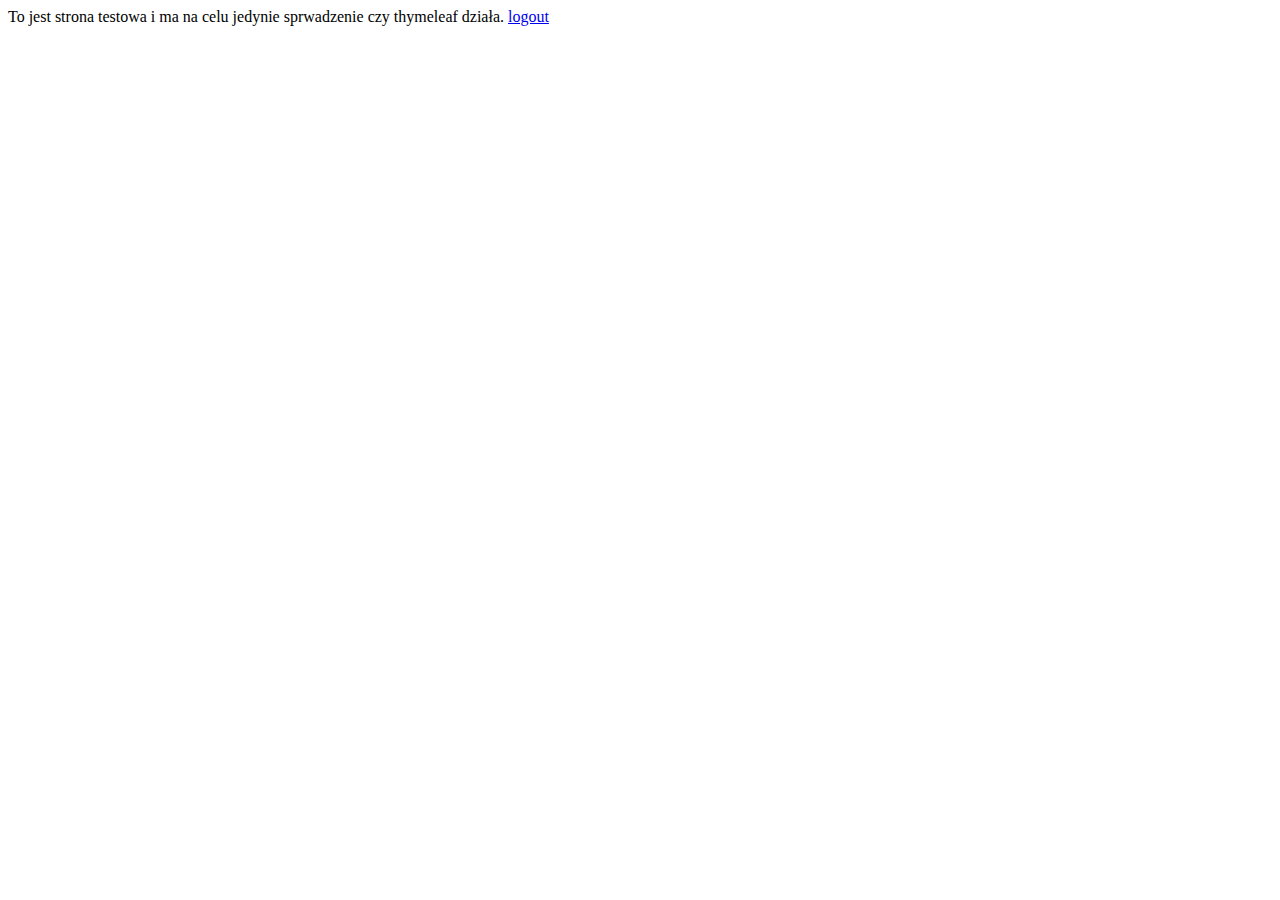
<file: src/main/resources/templates/index.html>
<!DOCTYPE html>
<html lang="en"
      xmlns:layout="http://www.ultraq.net.nz/thymeleaf/layout"
      layout:decorator="fragments/layout">
<head>
  <title></title>
</head>
<body>
<!-- Main Content -->
<div layout:fragment="content">
 <div>
   To jest strona testowa i ma na celu jedynie sprwadzenie czy thymeleaf działa.
     <a href="/logout">logout</a>
 </div>
</div>
</body>
</html>
</file>
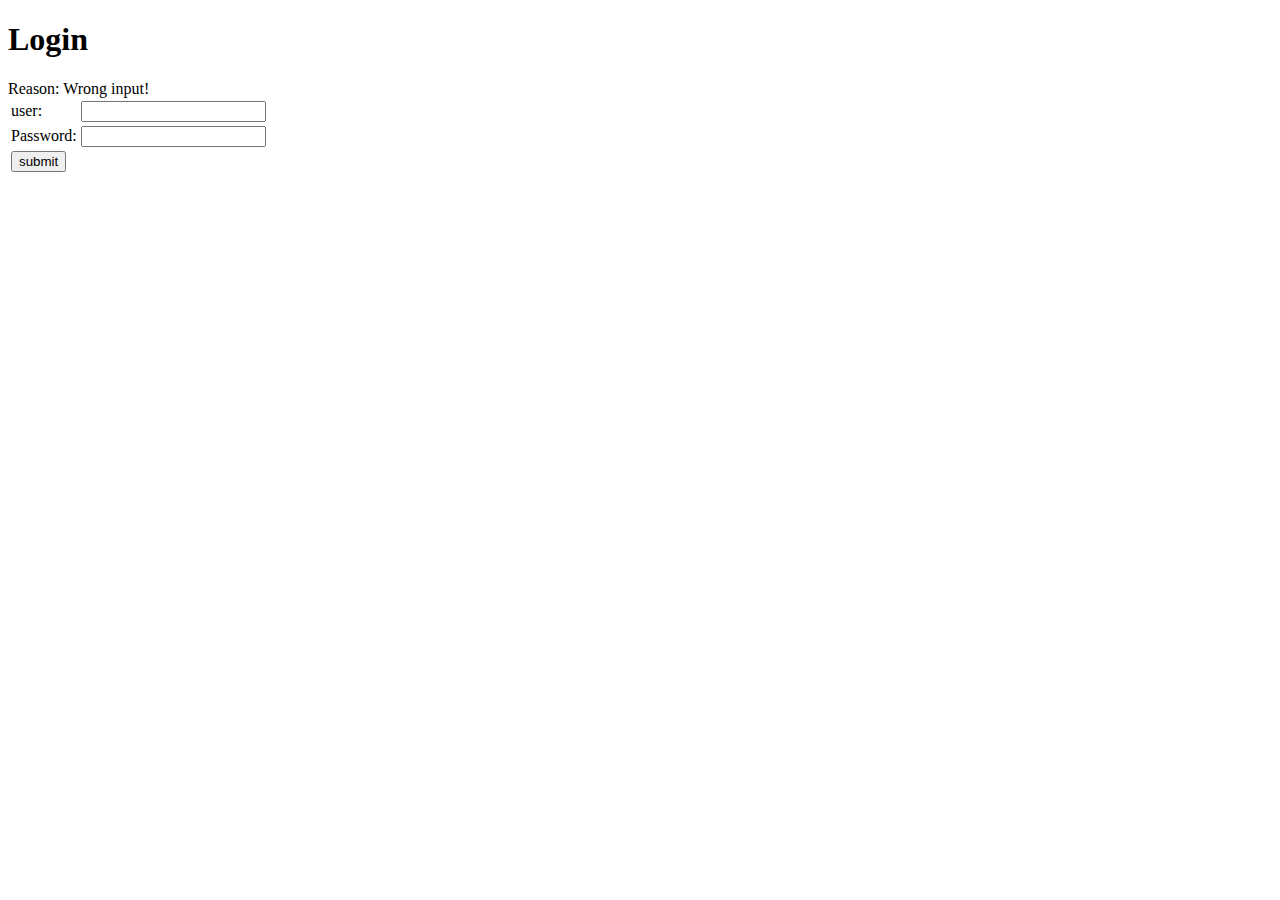
<file: src/main/resources/templates/login.html>
<!DOCTYPE html>
<html lang="en" xmlns:th="http://www.w3.org/1999/xhtml">
<head>
    <meta charset="UTF-8">
    <title>Title</title>
</head>
<body>
<h1>Login</h1>
<div class="error" th:if="${param.error}"
     th:with="errorMsg=${session['SPRING_SECURITY_LAST_EXCEPTION'].message}">
    Reason: <span th:text="${errorMsg}">Wrong input!</span>
</div><form action="login" method='POST'>
    <table>
        <tr>
            <td>user:</td>
            <td><input type='text' name='username' value=''></td>
        </tr>
        <tr>
            <td>Password:</td>
            <td><input type='password' name='password' value=''></td>
        </tr>
        <tr>
            <td><input name="submit" type="submit" value="submit"/></td>
        </tr>
    </table>
</form>
</body>
</html>
</file>
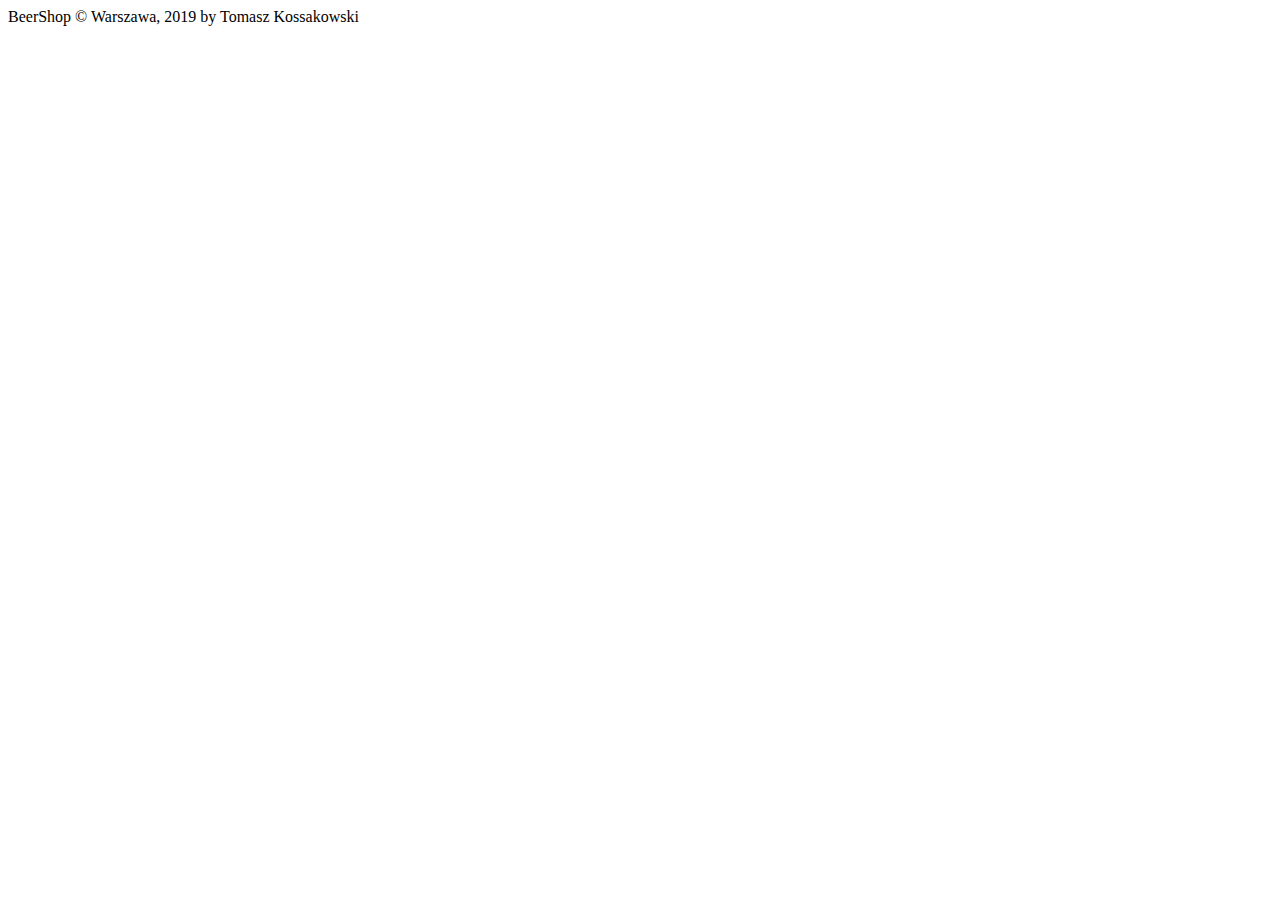
<file: src/main/resources/templates/fragments/footer.html>
<!DOCTYPE html>
<html xmlns:th="http://www.thymeleaf.org" lang="pl">
<head>
  <link rel="stylesheet" th:href="@{/css/bootstrap.css}"></head>
<body>
<div th:fragment="footer">
  <div class=offset-5>
    BeerShop &copy; Warszawa, 2019 by Tomasz Kossakowski
  </div>
</div>
</body>
</html>
</file>
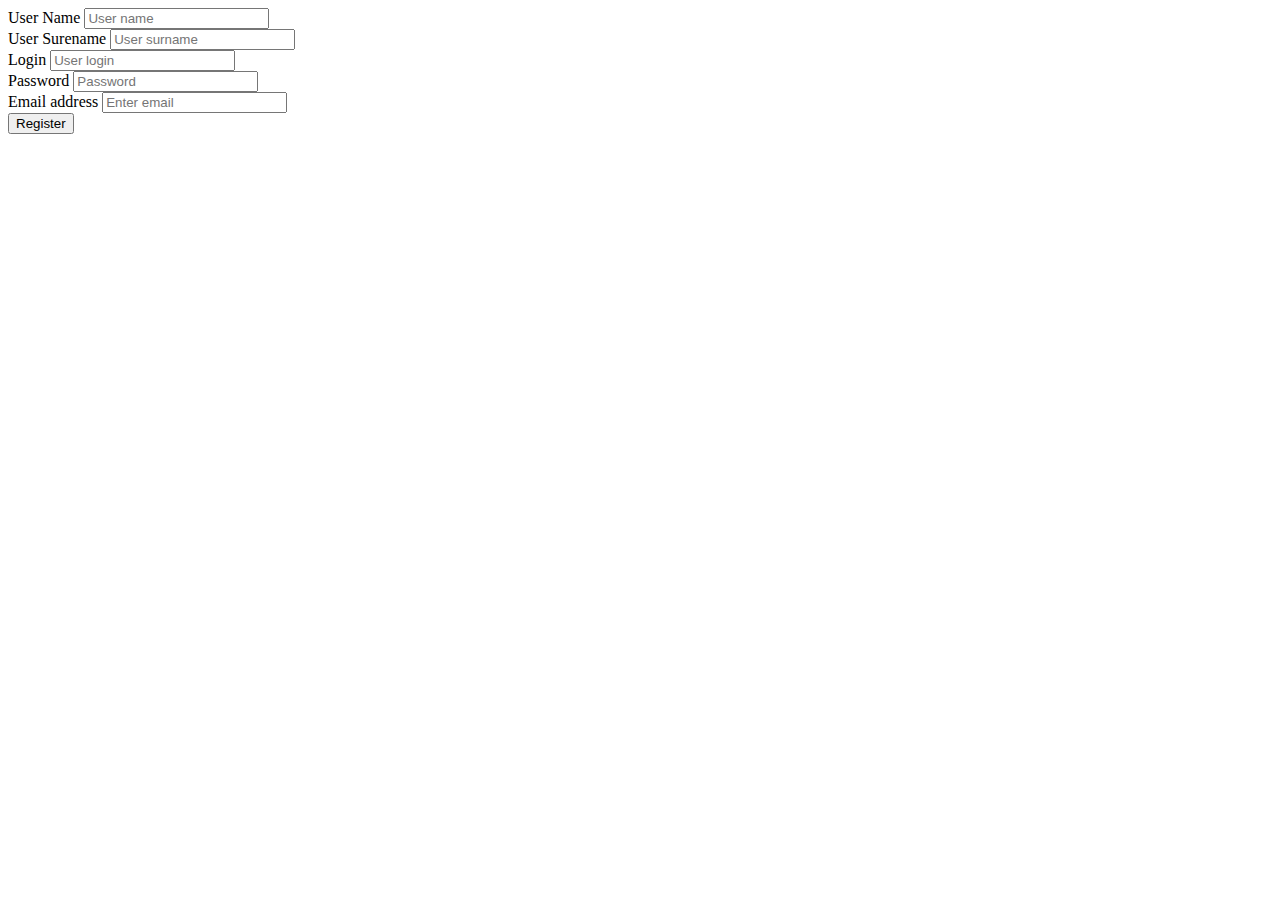
<file: src/main/resources/templates/registration/user-registration.html>
<!DOCTYPE html>
<html lang="en"
      xmlns:layout="http://www.ultraq.net.nz/thymeleaf/layout"
      xmlns:th="http://www.thymeleaf.org"
      layout:decorator="fragments/layout">
<head>
  <title></title>
</head>
<body>
<div layout:fragment="content">
  <div>
    <form action="/registration" th:object="${newUser}" method="post">
      <div class="form-group">
        <div class="form-group">
          <label for="userName">User Name</label>
          <input type="text" th:field="*{userName}" class="form-control" id="userName"
                 placeholder="User name">
        </div>
        <div class="form-group">
          <label for="userSurname">User Surename</label>
          <input type="text" th:field="*{userSurname}" class="form-control" id="userSurname"
                 placeholder="User surname">
        </div>
        <div class="form-group">
          <label for="userLogin">Login</label>
          <input type="text" th:field="*{userLogin}" class="form-control" id="userLogin"
                 placeholder="User login">
        </div>
        <div class="form-group">
          <label for="exampleInputPassword">Password</label>
          <input type="password" th:field="*{password}" class="form-control"
                 id="exampleInputPassword" placeholder="Password">
        </div>
        <label for="exampleInputEmail1">Email address</label>
        <input type="email" th:field="*{email}" class="form-control" id="exampleInputEmail1"
               aria-describedby="emailHelp" placeholder="Enter email">
      </div>
      <button type="submit" class="btn btn-primary">Register</button>
    </form>
  </div>
</div>
</body>
</html>
</file>
